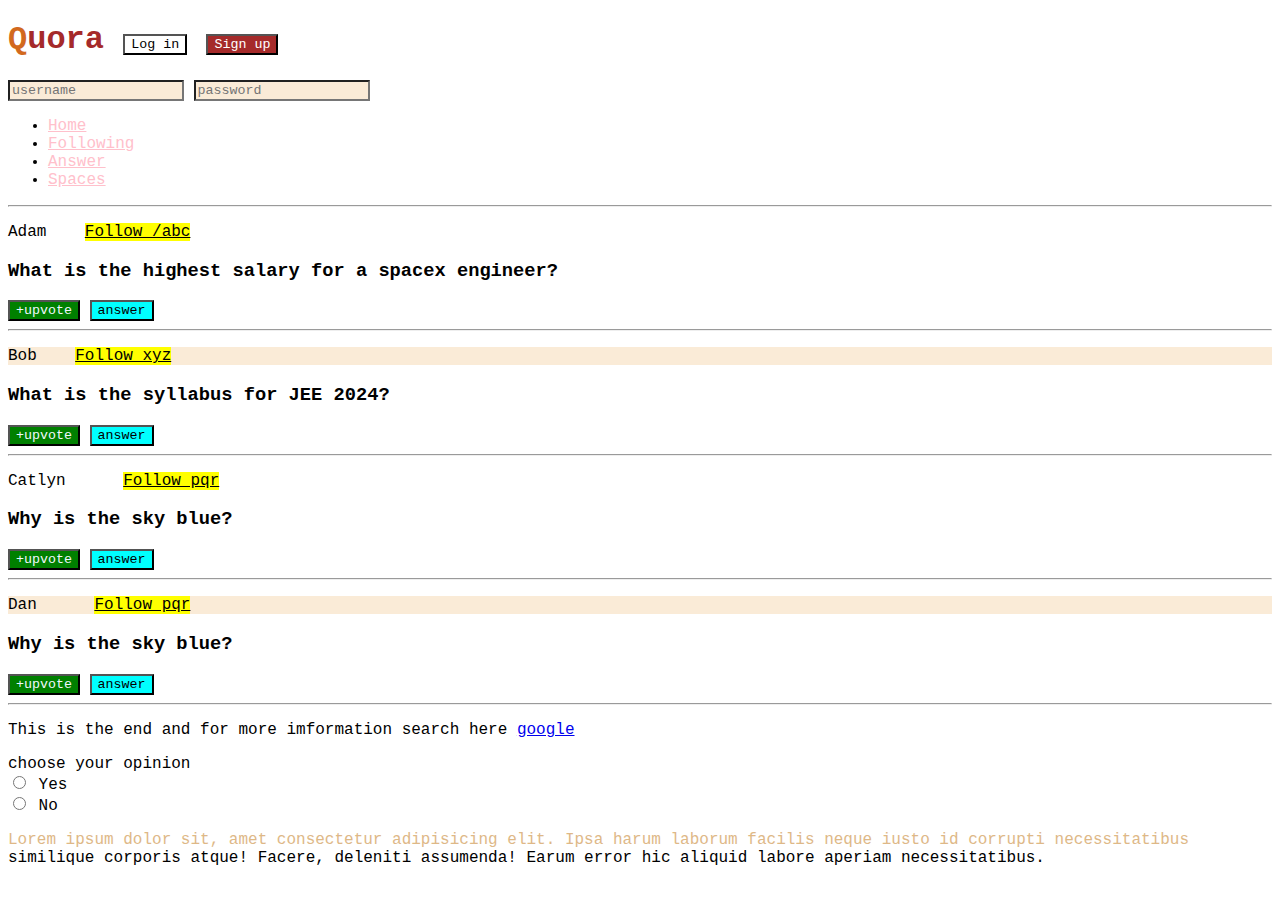
<file: CSS/index.html>
<!DOCTYPE html>
<html lang="en">
  <head>
    <meta charset="UTF-8" />
    <meta http-equiv="X-UA-Compatible" content="IE=edge" />
    <meta name="viewport" content="width=device-width, initial-scale=1.0" />
    <title>CSS Chapter2</title>
    <link rel="stylesheet" href="style.css">
  </head>
  <body>
    <header>
        <h1>Quora 
            <button id="login">Log in</button>
            <button id="signup">Sign up</button>
        </h1>
        <div>
            <input type="text" placeholder="username">
            <input type="password" placeholder="password">
        </div>
        <nav>
            <ul>
                <li><a href="/home">Home</a></li>
                <li><a href="/following">Following</a></li>
                <li><a href="/answer">Answer</a></li>
                <li><a href="/spaces">Spaces</a></li>
            </ul>
        </nav>
        <hr>
    </header>
    <main>
        <p class="spot">
        Adam &nbsp;&nbsp;
        <a class="follow" href="/adam">Follow /abc</a></span>
        </p>
        <h3>What is the highest salary for a spacex engineer?</h3>
        <span>
            <button class="upvote">+upvote</button>
            <button>answer</button>
        </span>
        <hr />

        <p class="spot">
        Bob &nbsp;&nbsp;
        <a class="follow" href="/bob">Follow xyz</a>
        </p>
        <h3>What is the syllabus for JEE 2024?</h3>
        <span>
            <button class="upvote">+upvote</button>
            <button >answer</button>
        </span>
        <hr />

        <p class="spot">
        Catlyn &nbsp;&nbsp;&nbsp;&nbsp;
        <a class="follow" href="/catlyn">Follow pqr</a>
        </p>
        <h3>Why is the sky blue?</h3>
        <span>
            <button class="upvote">+upvote</button>
            <button>answer</button>
        </span>
        <hr />

        <p class="spot">
            Dan &nbsp;&nbsp;&nbsp;&nbsp;
            <a class="follow" href="/dan">Follow pqr</a>
            </p>
            <h3>Why is the sky blue?</h3>
            <span>
                <button class="upvote">+upvote</button>
                <button>answer</button>
            </span>
            <hr />
            <P>
                This is the end and for more imformation search here <a href="google.com">google</a>
            </P>
            <div>
            <p>
                choose your opinion<br>

                <input type="radio" name="agree" id="yes">
                <label for="yes">Yes</label>
                <br>
                <input type="radio" name="agree" id="no">
                <label for="no">No</label>
            </p>
        </div>
        <p class="last">
            Lorem ipsum dolor sit, amet consectetur adipisicing elit. Ipsa harum laborum facilis neque iusto id corrupti necessitatibus similique corporis atque! Facere, deleniti assumenda! Earum error hic aliquid labore aperiam necessitatibus.
        </p>
    </main>
  </body>
</html>
</file>
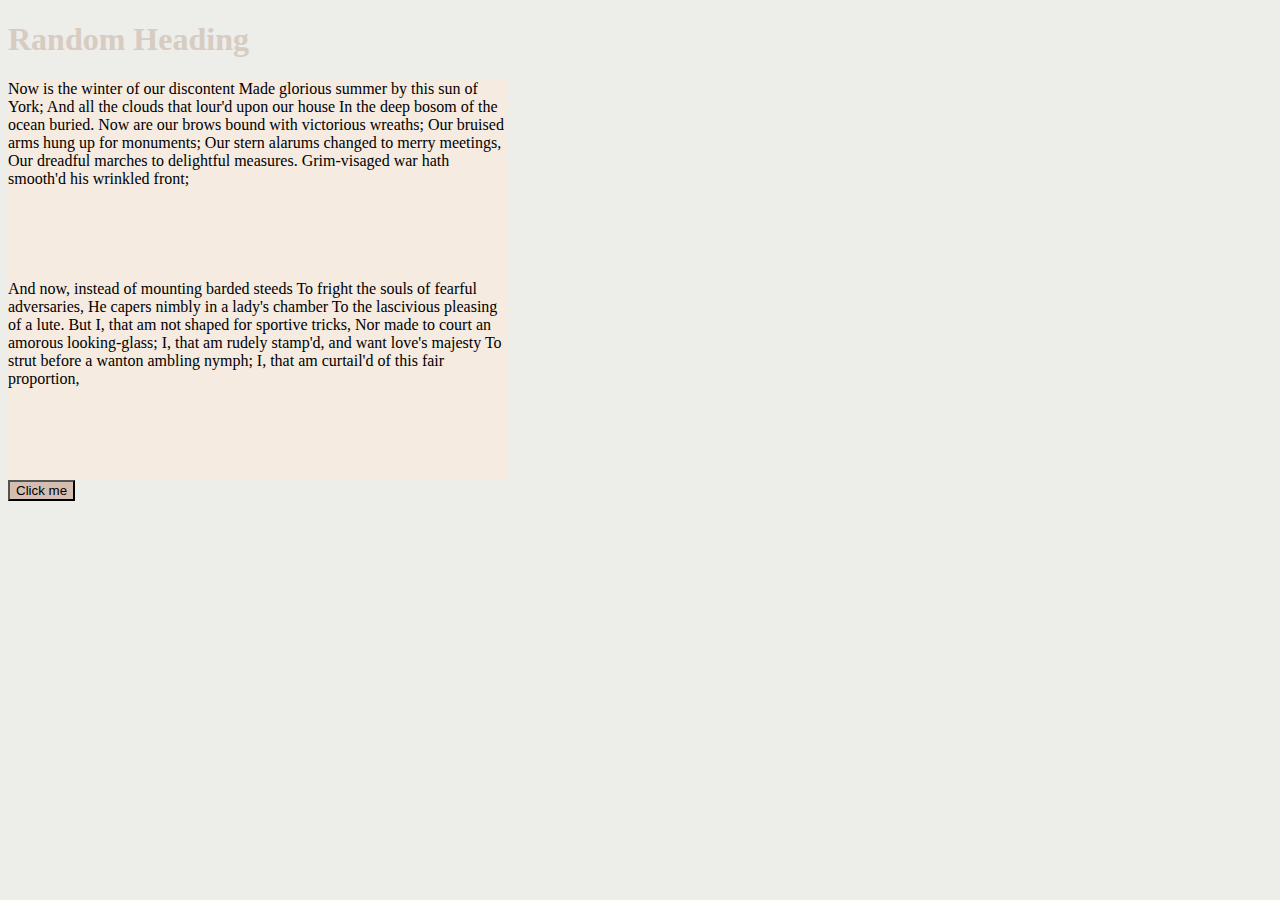
<file: css2/index.html>
<!DOCTYPE html>
<html lang="en">
  <head>
    <meta charset="UTF-8" />
    <meta http-equiv="X-UA-Compatible" content="IE=edge" />
    <meta name="viewport" content="width=device-width, initial-scale=1.0" />
    <title>CSS</title>
    <link rel="stylesheet" href="style.css" />
  </head>
  <body>
    <h1>Random Heading</h1>
    <div>
      Now is the winter of our discontent Made glorious summer by this sun of
      York; And all the clouds that lour'd upon our house In the deep bosom of
      the ocean buried. Now are our brows bound with victorious wreaths; Our
      bruised arms hung up for monuments; Our stern alarums changed to merry
      meetings, Our dreadful marches to delightful measures. Grim-visaged war
      hath smooth'd his wrinkled front;
    </div>
    <div>
      And now, instead of mounting barded steeds To fright the souls of fearful
      adversaries, He capers nimbly in a lady's chamber To the lascivious
      pleasing of a lute. But I, that am not shaped for sportive tricks, Nor
      made to court an amorous looking-glass; I, that am rudely stamp'd, and
      want love's majesty To strut before a wanton ambling nymph; I, that am
      curtail'd of this fair proportion,
    </div>
    <button>Click me</button>
  </body>
</html>
</file>
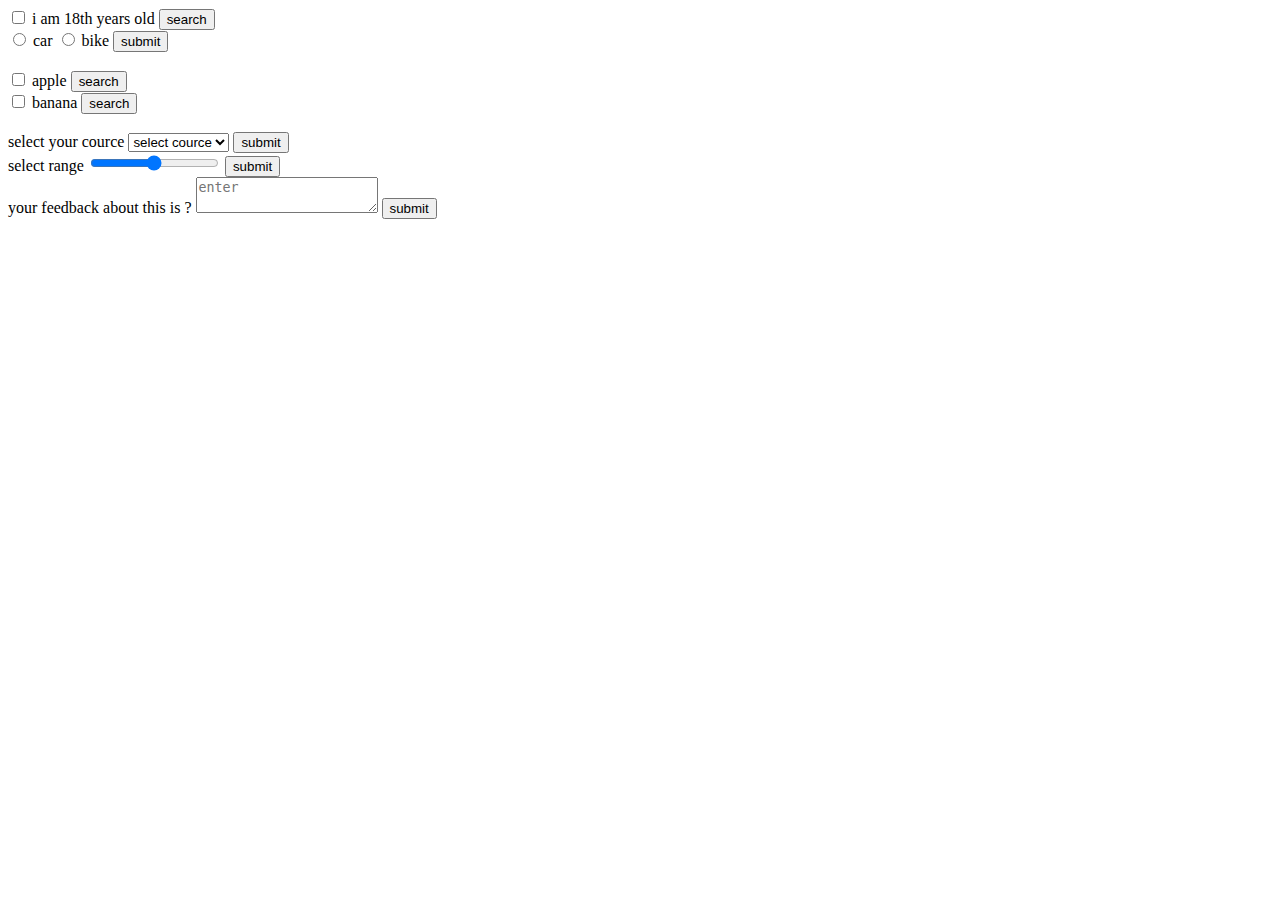
<file: check.html>
<!DOCTYPE html>
<html lang="en">
<head>
    <meta charset="UTF-8">
    <meta name="viewport" content="width=device-width, initial-scale=1.0">
    <title>Document</title>
</head>
<body>
    <form action="/action">
        <input type="checkbox" id="age" name = "age">
        <label for="age">i am 18th years old</label>
        <button>search</button>
    </form>
    <form action="text">
        <input type="radio" id="radio" name="like" value="car">
        <label for="radio">car</label>
        <input type="radio" id="radio" name="like" value="bike">
        <label for="radio">bike</label>
        <button>submit</button>
    </form>
    <br>
    <form action="/action">
        <div>
            <input type="checkbox" id="apple" name = "like" value="ap">
            <label for="apple">apple</label>
            <button>search</button>
       </div>
        <input type="checkbox" id="banana" name = "like" value="ban">
        <label for="banana">banana</label>
        <button>search</button>
    </form>
    <br>
    <form action="/action">
        <label for="cource">select your cource</label>
        <select name="cource" id="cource">
            <option>select cource</option>
            <option value="btech">btech</option>
            <option value="bsc">bsc</option>
           
        </select>
         <button>submit</button>
    </form>
    <form action="/action">
        <label for="range">select range</label>
        <input type="range" id="range" min ="0" mix = "100" name = "range" step="10">
        <button>submit</button>
    </form>
    <form action="/action">
        <label for="feedback">your feedback about this is ?</label>
        <textarea name="feedback" id="feedback" placeholder="enter"></textarea>
        <button>submit</button>
    </form>
</body>
</html>
</file>
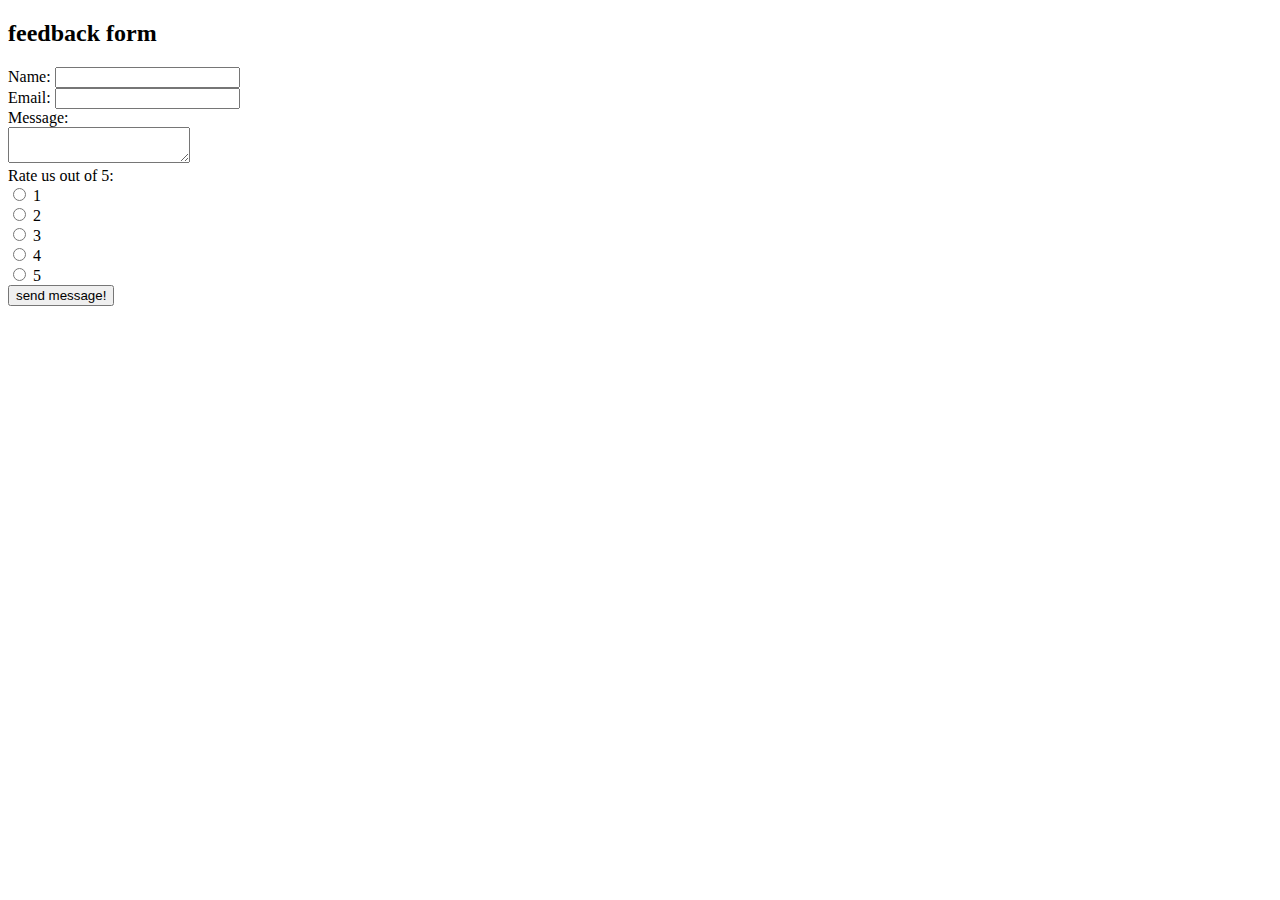
<file: homewor.html>
<!DOCTYPE html>
<html lang="en">
  <head>
    <meta charset="UTF-8" />
    <meta name="viewport" content="width=device-width, initial-scale=1.0" />
    <title>Document</title>
  </head>
  <body>
    <h2>feedback form</h2>
    <form action="/action">
      <div>
        <label for="name">Name:</label>
        <input type="text" name="name" id="name" />
      </div>
      <div>
        <label for="email">Email:</label>
        <input type="email" name="email" id="email" />
      </div>

      <div>
        Message:
        <br />
        <textarea name="msg" id="msg"></textarea>
      </div>
      <div>
        Rate us out of 5:
        <br />
        <input type="radio" name="rate" id="rate" value="1" />
        <label for="rate">1</label>
        <br />
        <input type="radio" name="rate" id="rate" value="2" />
        <label for="rate">2</label>
        <br />
        <input type="radio" name="rate" id="rate" value="3" />
        <label for="rate">3</label>
        <br />
        <input type="radio" name="rate" id="rate" value="4" />
        <label for="rate">4</label>
        <br />
        <input type="radio" name="rate" id="rate" value="5" />
        <label for="rate">5</label>
      </div>
      <button>send message!</button>
      <!-- this is new change -->
    </form>
  </body>
</html>
</file>
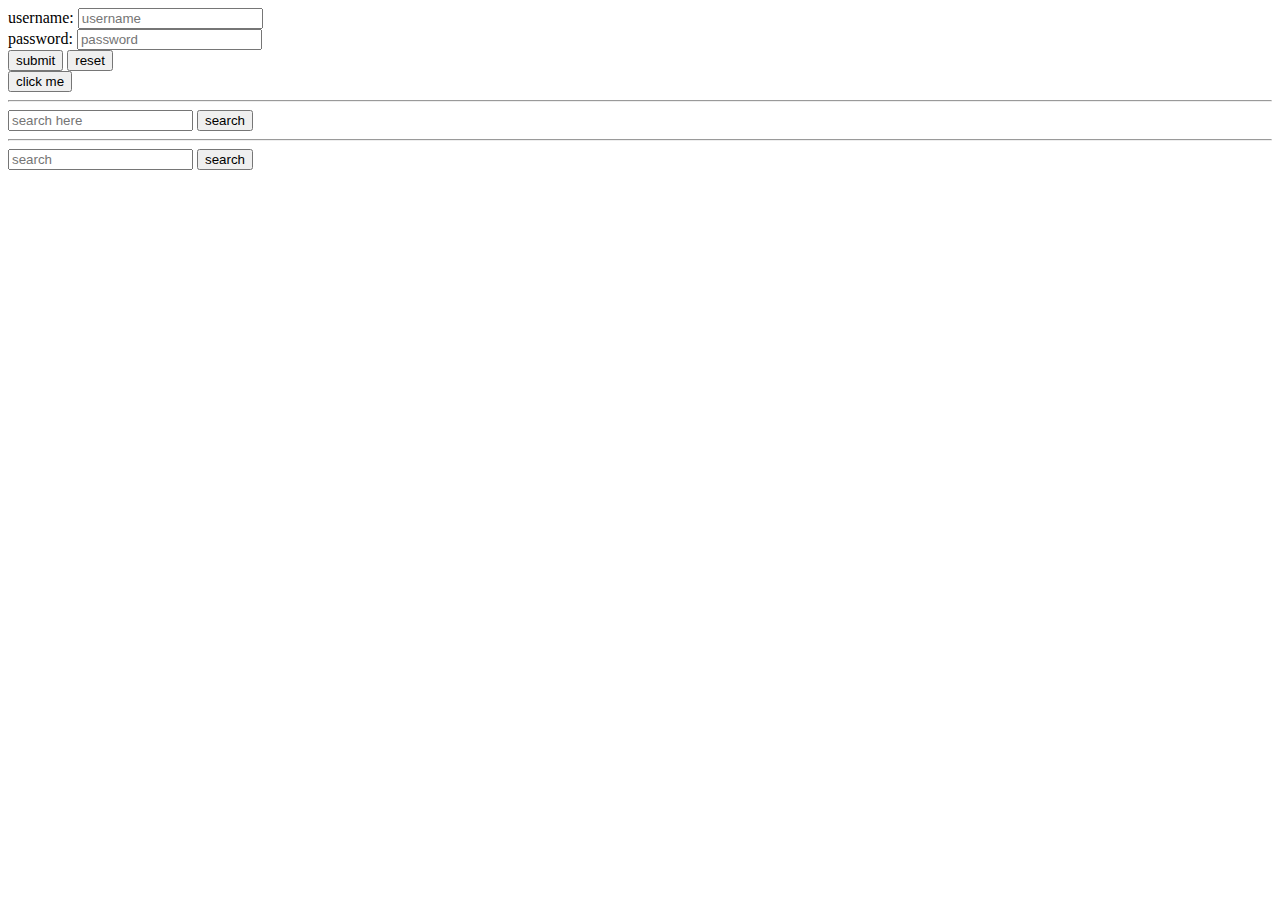
<file: input.html>
<!DOCTYPE html>
<html lang="en">
<head>
    <meta charset="UTF-8">
    <meta name="viewport" content="width=device-width, initial-scale=1.0">
    <title>Document</title>
</head>
<body>
    <form action = "\action">
        <div>
            <label for="username">username:</label>
            <input type = "text" placeholder="username" id="username" name="username">
        </div>
        <div>
            <label for="password">password: </label>
            <input type="password" placeholder="password" id="password" name="password">
        </div>
            <button>submit</button>
            <button type = "reset">reset</button>
            <br>
            <input type = "button" value="click me">
    </form> 

       <hr> 

    <form action="https://www.youtube.com/results">
       <input type="text" placeholder="search here" name="search_query">
        <button>search</button>
    </form>
    <hr>
    <form action="https://www.reddit.com/search/">
        <input type="text" placeholder="search" name="q">
        <button>search</button>
    </form>

</body>
</html>
</file>
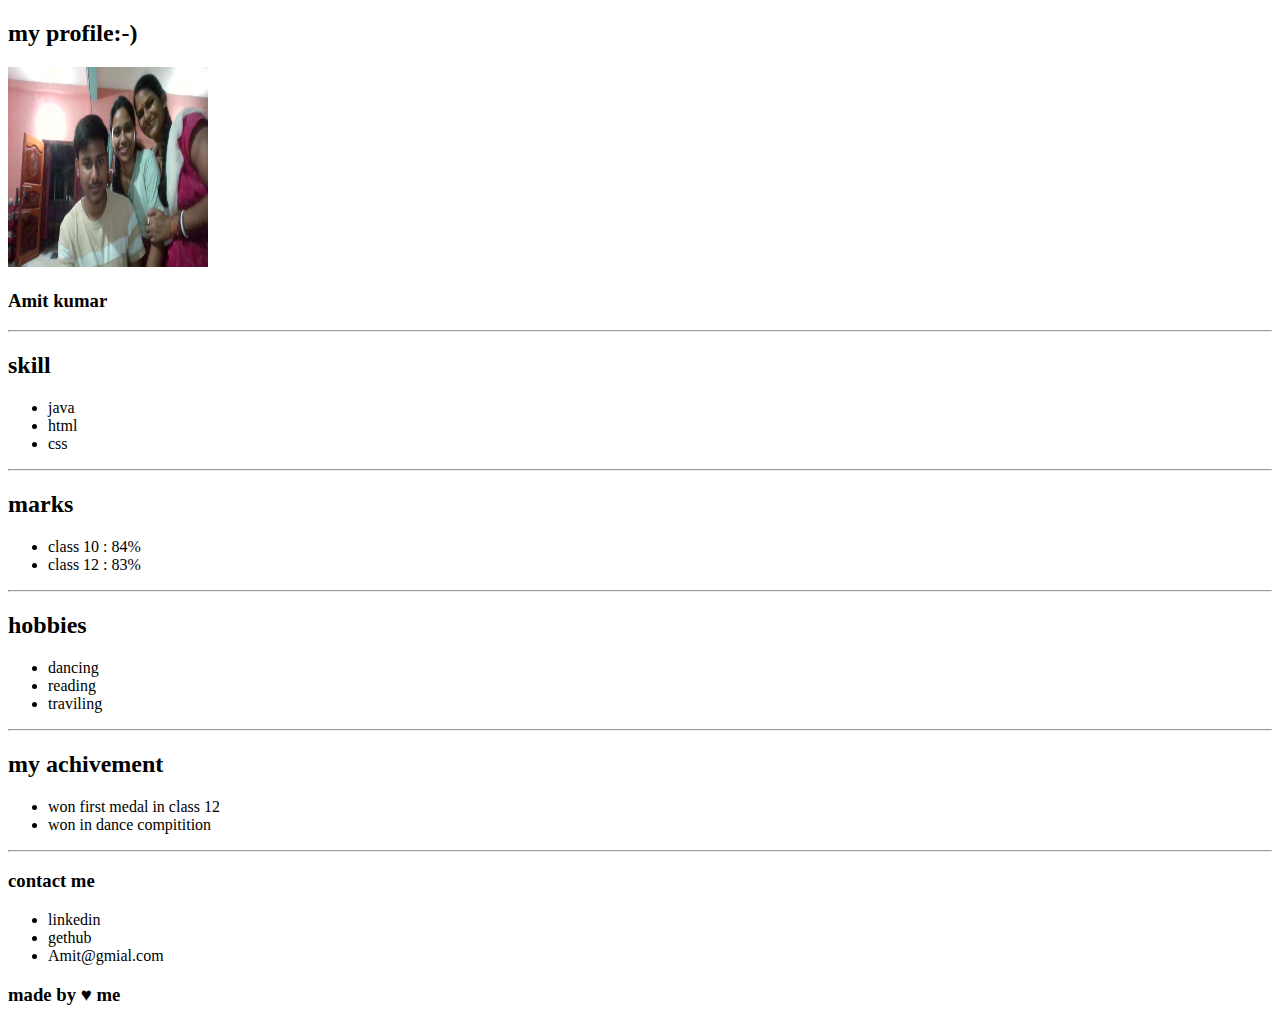
<file: portfolio.html>
<!DOCTYPE html>
<html lang="en">
<head>
    <meta charset="UTF-8">
    <meta name="viewport" content="width=device-width, initial-scale=1.0">
    <title>portfolio</title>
</head>
<body>
    <header>
    <h2>my profile:-)</h2>
    </header>
    <img src = "amit.jpg" alt = "my image" height="200px" width="200px">
    <h3>Amit kumar</h3>
    <section>
    <hr>
    <h2>skill</h2>
    <ul>
        <li>java</li>
        <li>html</li>
        <li>css</li>
    </ul>
    </section>
    <hr>
    <section>
        <h2>marks</h2>
        <ul>
            <li>class 10 : 84%</li>
            <li>class 12 : 83%</li>
        </ul>
    </section>
    <hr>
    <section>
        <h2>hobbies</h2>
        <ul>
            <li>dancing</li>
            <li>reading</li>
            <li>traviling</li>
        </ul>
  </section>
  <hr>
  <section>
    <h2>my achivement</h2>
        <ul>
            <li>won first medal in class 12 </li>
            <li>won in dance compitition</li>
        </ul>
    
  </section>
  <hr>
  <footer>
        <h3>contact me</h3>
        <ul>
            <li>linkedin</li>
            <li>gethub</li>
            <li>Amit@gmial.com</li>
        </ul>
        <h3>made by &hearts; me</h3>
    </footer>

</body>
</html>
</file>
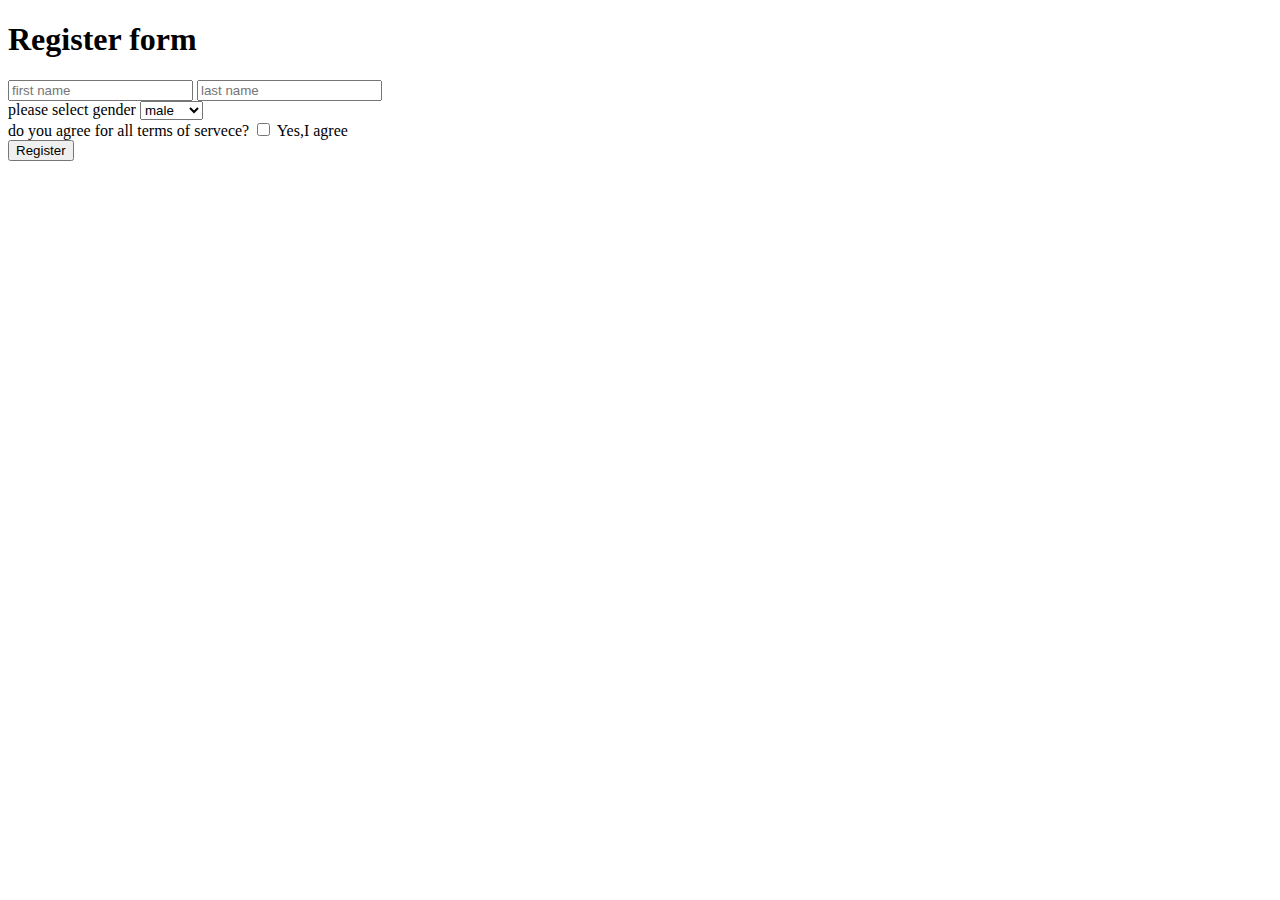
<file: practice.html>
<!DOCTYPE html>
<html lang="en">
<head>
    <meta charset="UTF-8">
    <meta name="viewport" content="width=device-width, initial-scale=1.0">
    <title>Document</title>
</head>
<body>
    <h1>Register form</h1>
    <form action="/action">
        <div>
            <input type="text" placeholder="first name" name="first">
            <input type="text" placeholder="last name" name = "last">
       </div>
        <div>
            <label for="gender">please select gender</label>
            <select name="gender" id="gender">
                <option value="male">male</option>
                <option value="female">female</option>
            </select>
        </div>
        <div>
            do you agree for all terms of servece?
            <input type="checkbox" id="check" name="yes">
            <label for="check">Yes,I agree</label>
            <br>
            <button>Register</button>
        </div>
    </form>
</body>
</html>
</file>
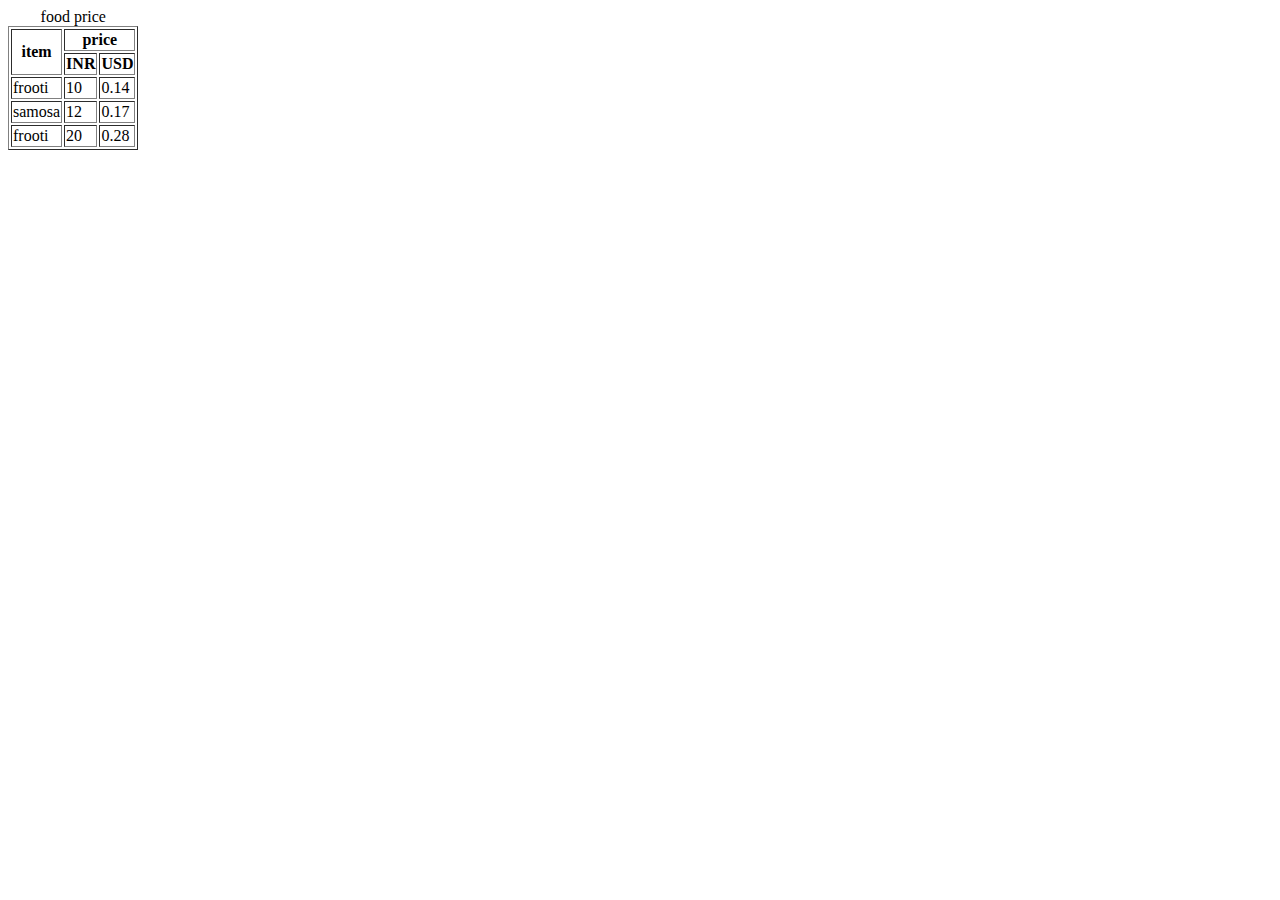
<file: table.html>
<!DOCTYPE html>
<html lang="en">
<head>
    <meta charset="UTF-8">
    <meta name="viewport" content="width=device-width, initial-scale=1.0">
    <title>Document</title>
</head>
<body>
    <table border="black">
        <caption>food price</caption>
      <thead>
          <tr>
            <th rowspan="2">item</th>
            <th colspan="2">price</th>
          </tr>
          <tr>
             <th>INR</th>
             <th>USD</th>
          </tr>
      </thead>
      <tbody>
        <tr>
            <td>frooti</td>
            <td>10</td>
            <td>0.14</td>
        </tr>
        <tr>
            <td>samosa</td>
            <td>12</td>
            <td>0.17</td>
        </tr>
        <tr>
            <td>frooti</td>
            <td>20</td>
            <td>0.28</td>
        </tr>
      </tbody>
    </table>
</body>
</html>
</file>
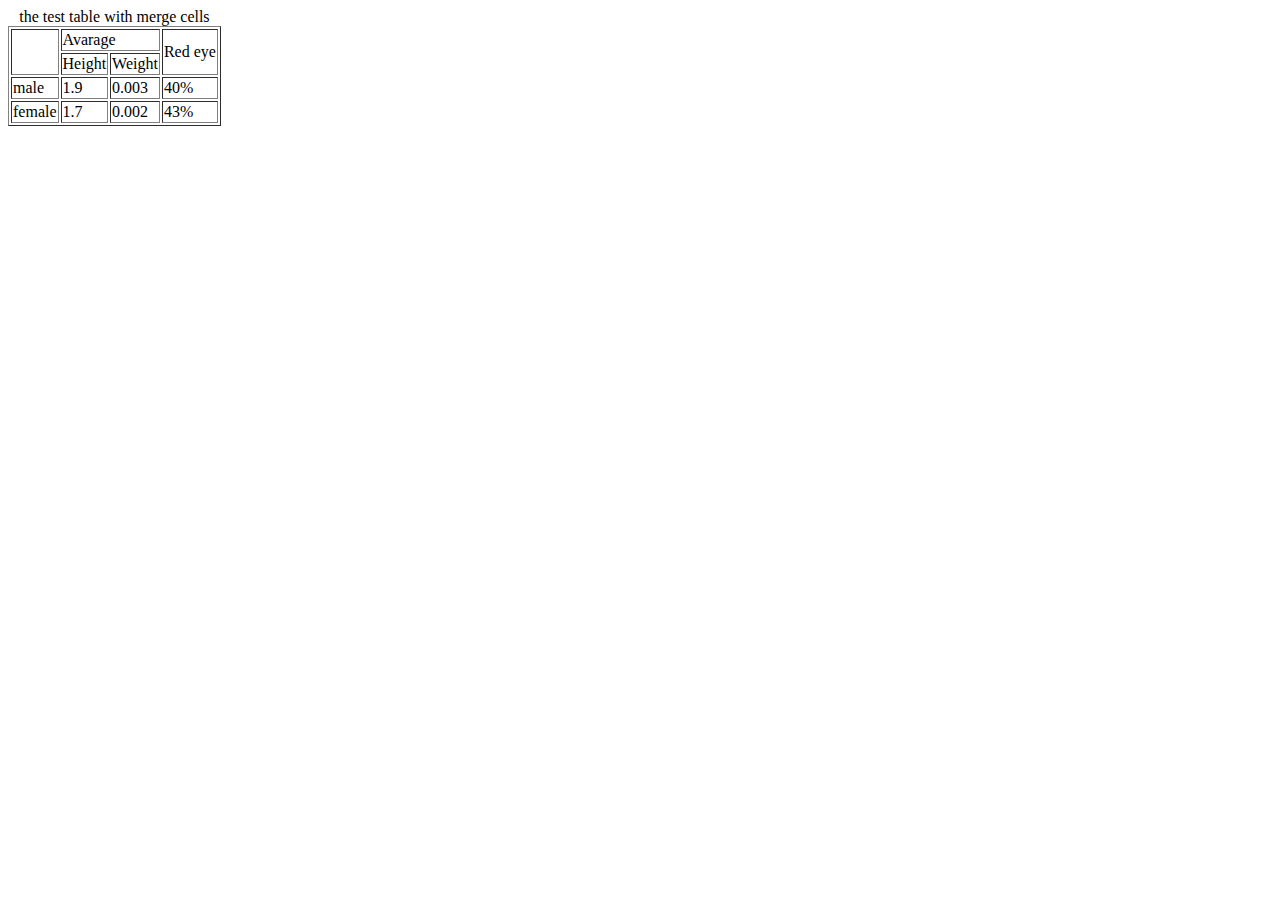
<file: tableprac.html>
<!DOCTYPE html>
<html lang="en">
<head>
    <meta charset="UTF-8">
    <meta name="viewport" content="width=device-width, initial-scale=1.0">
    <title>Document</title>
</head>
<body>
    <table border="black">
        <caption>the test table with merge cells</caption>
        <tbody>
            <tr>
                <td rowspan="2"> </td>
                <td colspan="2">Avarage</td>
                <td rowspan = "2">Red eye</td>
            </tr>
            <tr>
                <td>Height</td>
                <td>Weight</td>
            </tr>
            <tr>
                <td>male</td>
                <td>1.9</td>
                <td>0.003</td>
                <td>40%</td>
            </tr>
            <tr>
                <td>female</td>
                <td>1.7</td>
                <td>0.002</td>
                <td>43%</td>
            </tr>
        </tbody>
    </table>
</body>
</html>
</file>
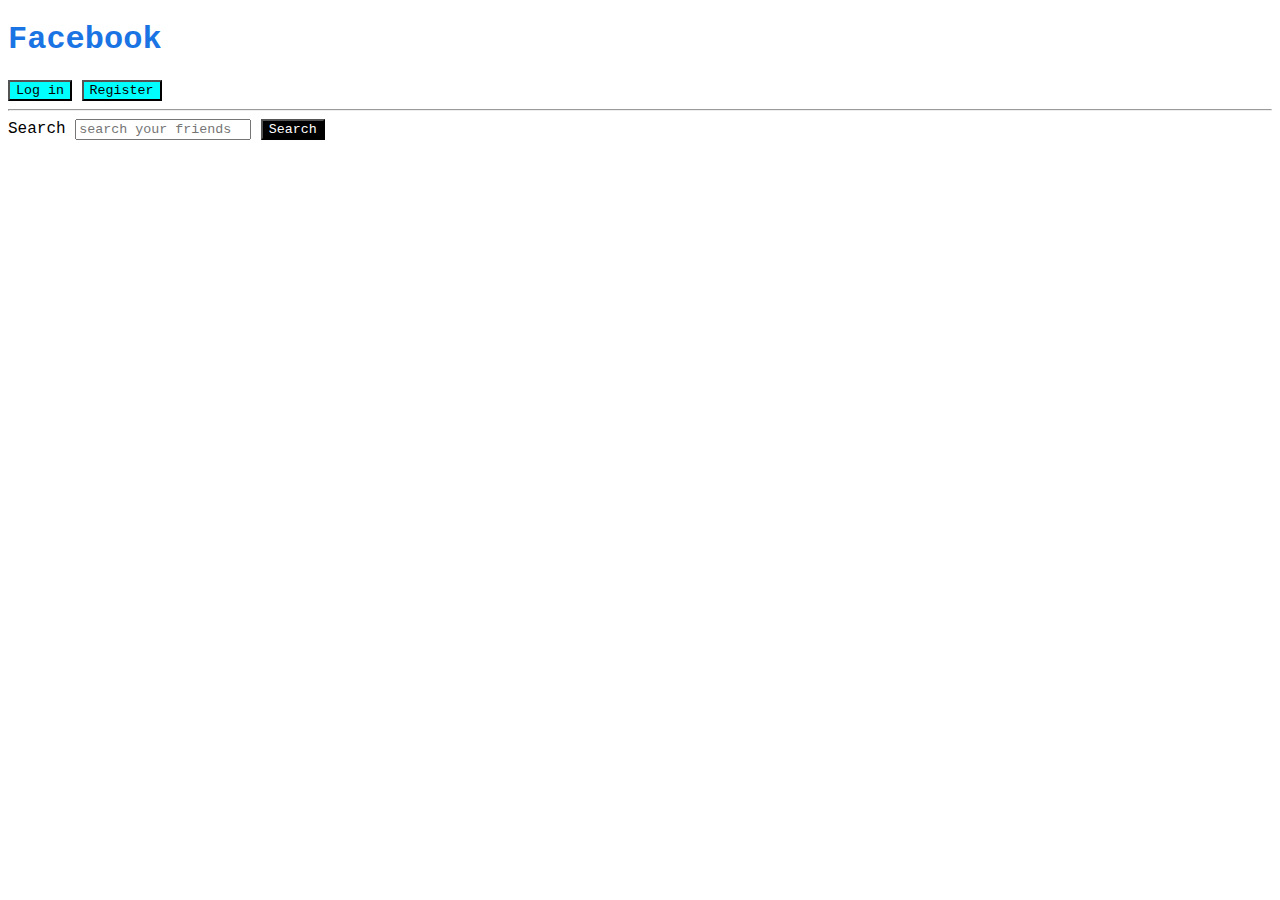
<file: CSS/PracticeQs.html>
<!DOCTYPE html>
<html lang="en">
  <head>
    <meta charset="UTF-8" />
    <meta http-equiv="X-UA-Compatible" content="IE=edge" />
    <meta name="viewport" content="width=device-width, initial-scale=1.0" />
    <title>Practice Qs</title>
    <link rel="stylesheet" href="pracsty.css">
  </head>
  <body>
    <h1>Facebook</h1>
    <button class="userbtn">Log in</button>
    <button class="userbtn">Register</button>
    <hr />
    <label for="search">Search</label>
    <input placeholder="search your friends" id="search" />
    <button id="searchbtn">Search</button>
  </body>
</html>
</file>
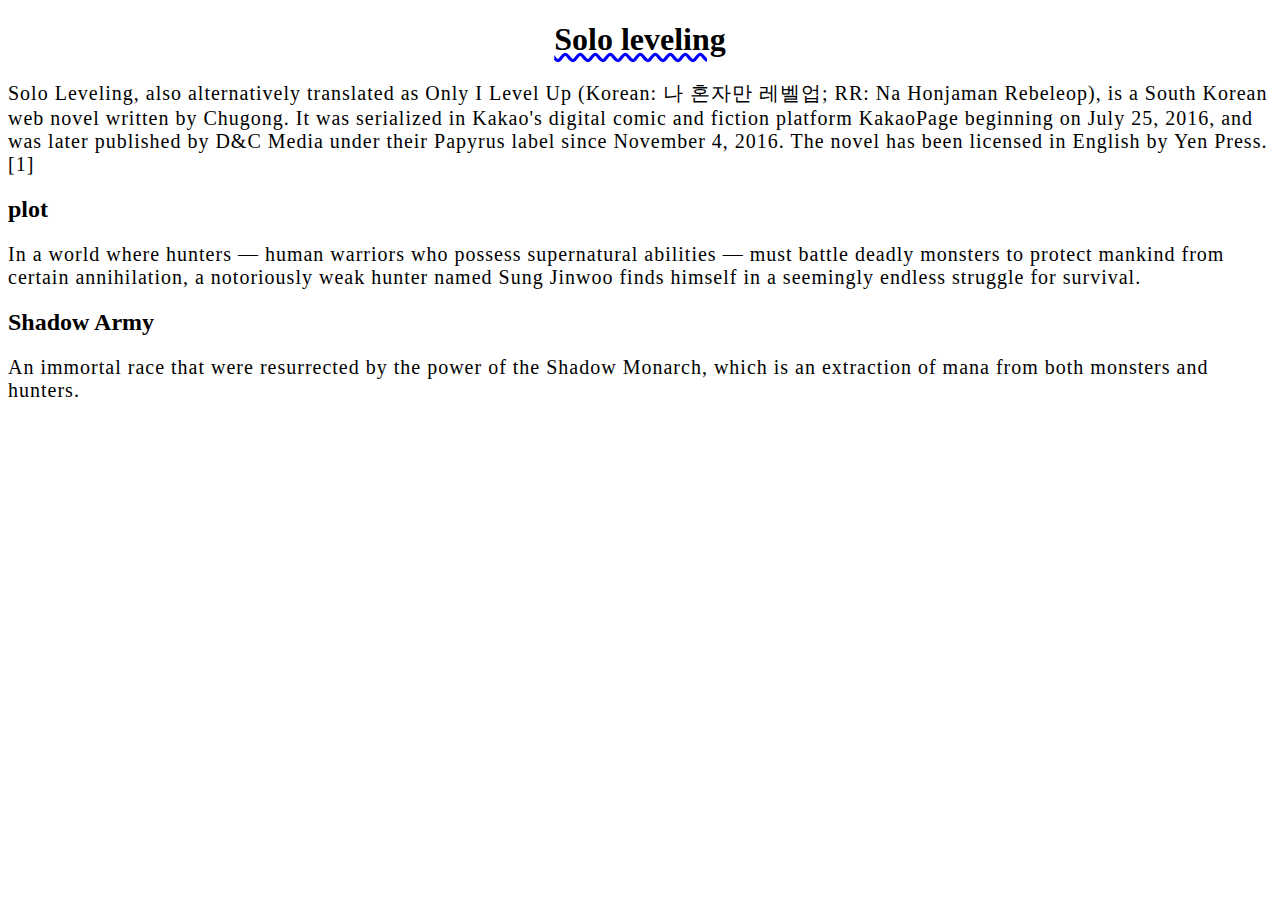
<file: CSS/text.html>
<!DOCTYPE html>
<html lang="en">
<head>
    <meta charset="UTF-8">
    <meta name="viewport" content="width=device-width, initial-scale=1.0">
    <title>Document</title>
    <link rel="stylesheet" href="textsy.css">
</head>
<body>
    <h1>Solo leveling</h1>
        <P>Solo Leveling, also alternatively translated as Only I Level Up
            (Korean: 나 혼자만 레벨업; RR: Na Honjaman Rebeleop), is a South Korean web novel written by Chugong. 
            It was serialized in Kakao's digital comic and fiction platform KakaoPage beginning on July 25, 2016, and was later
            published by D&C Media under their Papyrus label since November 4, 2016. The novel has been licensed in English by Yen Press.[1]</P>
    <h2>plot</h2>
    <P>In a world where hunters — human warriors who possess supernatural abilities — must battle deadly monsters to protect
         mankind from certain annihilation, a notoriously weak hunter named Sung Jinwoo finds himself in a 
         seemingly endless struggle for survival.</P>
    <h2>Shadow Army</h2>
    <p>An immortal race that were resurrected by the power of the Shadow Monarch, which is an extraction of mana from both monsters and hunters. </p>
</body>
</html>
</file>
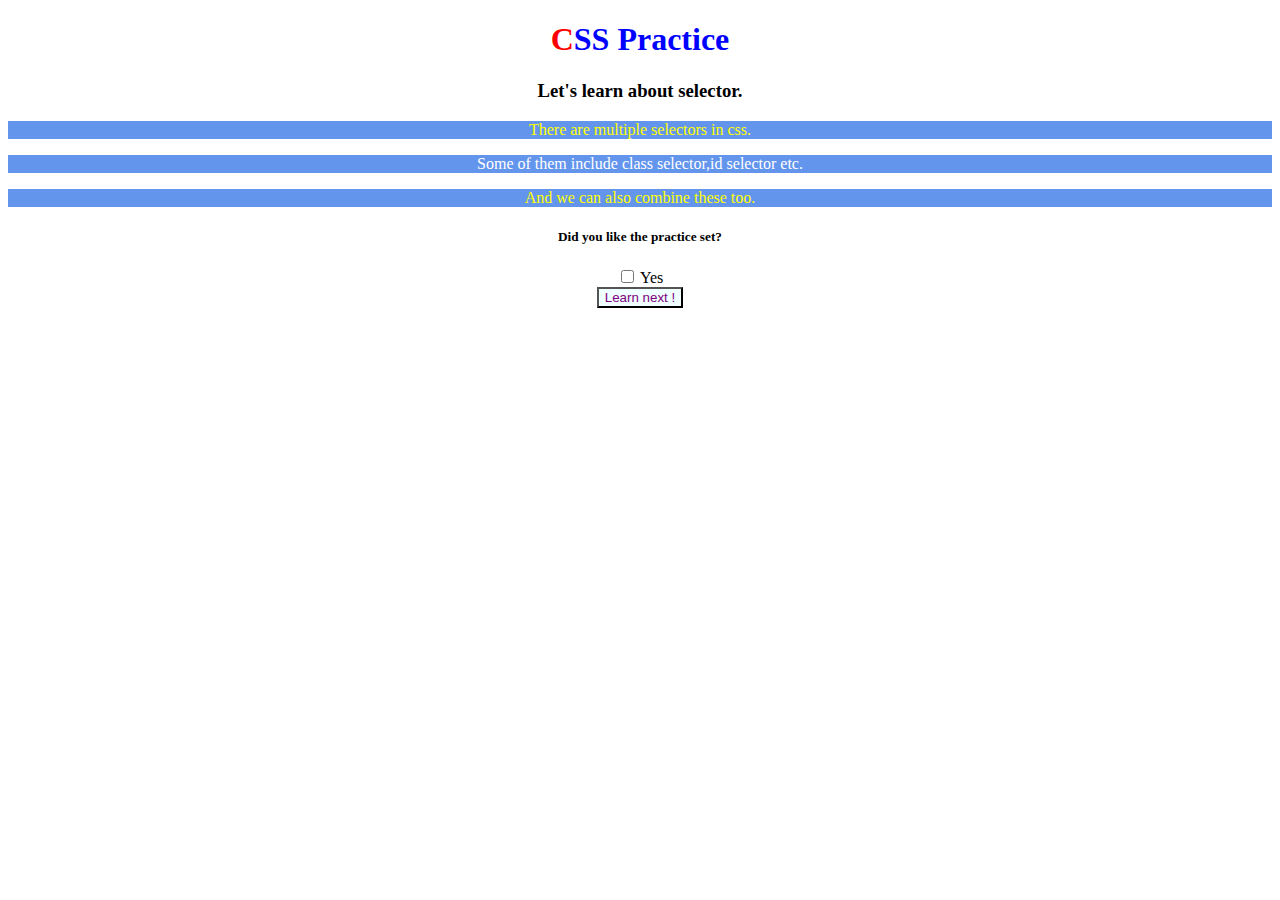
<file: CSS/work.html>
<!DOCTYPE html>
<html lang="en">
<head>
    <meta charset="UTF-8">
    <meta name="viewport" content="width=device-width, initial-scale=1.0">
    <title>Document</title>
    <link rel="stylesheet" href="workstyle.css">
</head>
<body>
    <h1 id="mainTopic">CSS Practice</h1>
    <h3>Let's learn about selector.</h3>
    <!--Paragraph1-->
    <p class="para">There are multiple selectors in css.</p>
    <!--Paragraph2-->
    <p class="para">Some of them include class selector,id selector etc.</p>
    <!--Paragraph3-->
    <p class="para">And we can also combine these too.</p>
    <div>
        <h5>Did you like the practice set?</h5>
        <input type="checkbox" id="yes">
        <label for="yes">Yes</label>
        <br/>
        <button>Learn next !</button>
    </div>
</body>
</html>
</file>
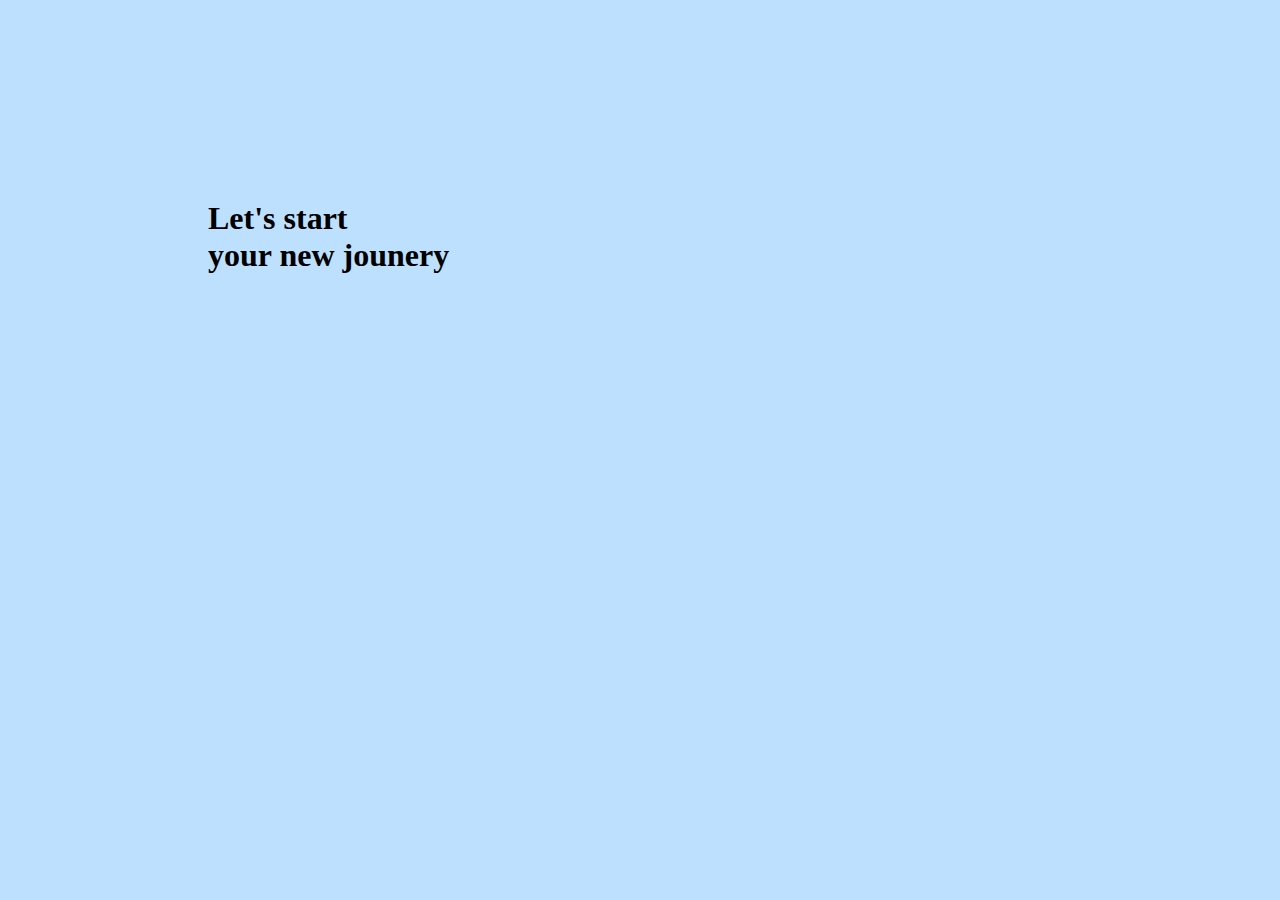
<file: css2/practic.html>
<!DOCTYPE html>
<html lang="en">
<head>
    <meta charset="UTF-8">
    <meta name="viewport" content="width=device-width, initial-scale=1.0">
    <title>Document</title>
    <link rel="stylesheet" href="pracsty.css">
</head>
<body>
    <h1>Let's start <br>your new jounery</h1>
</body>
</html>
</file>
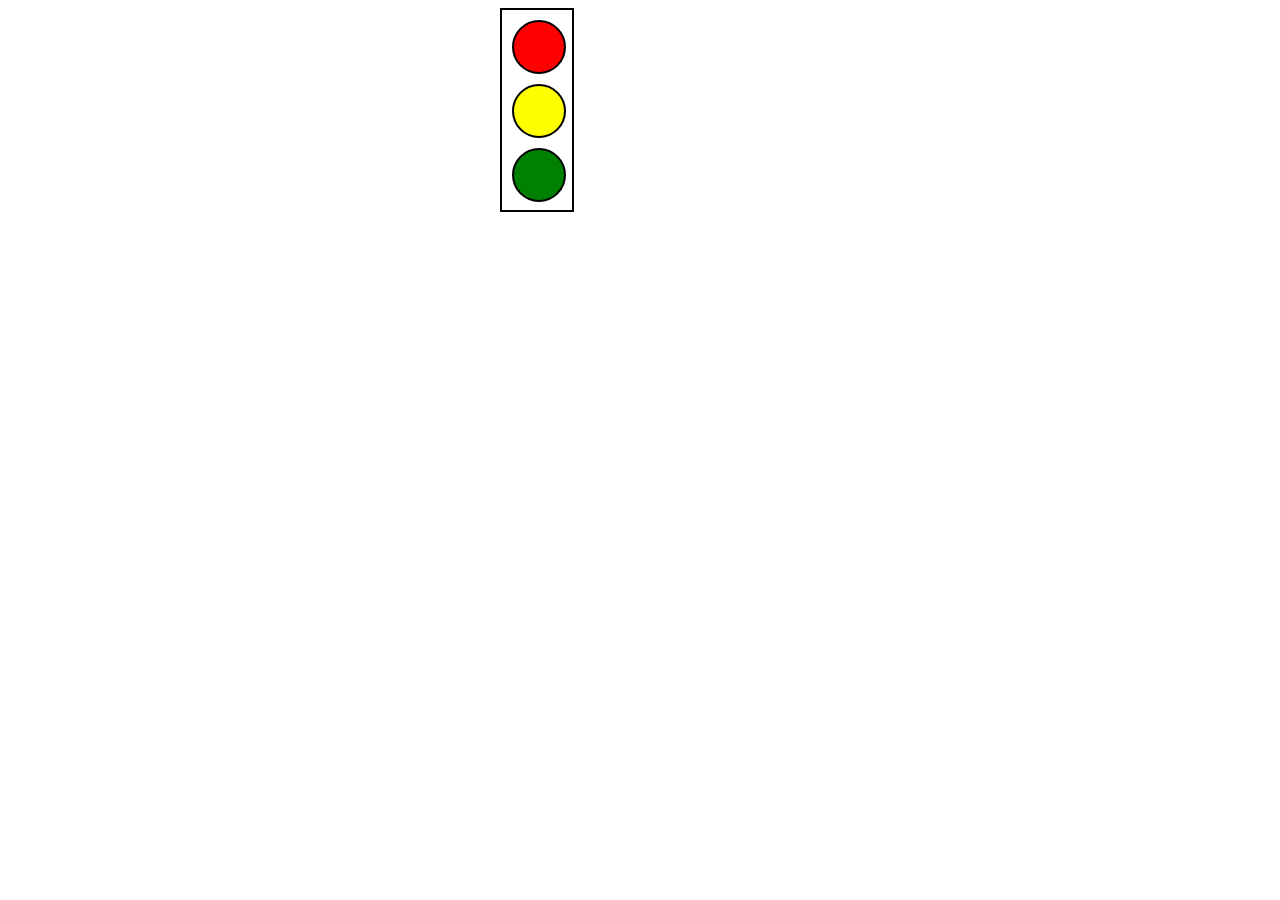
<file: project/project.html>
<!DOCTYPE html>
<html lang="en">
<head>
    <meta charset="UTF-8">
    <meta name="viewport" content="width=device-width, initial-scale=1.0">
    <title>Document</title>
    <link rel="stylesheet" href="pjtstyle.css">
</head>
<body>
    <div id="otdiv">
        <div class="indiv" id="red"></div>
        <div class="indiv" id="yellow"></div>
        <div class="indiv" id="green"></div>
    </div>
</body>
</html>
</file>
<file: CSS/style.css>
*{
    font-family: 'Courier New';
}
h1{
    color: brown;
}
#login{
    background-color: white;
}
#signup{
    background-color: brown;
    color: white;
}
.spot a{
    color: black;
    background-color: yellow;
}
nav ul li a{
    color: pink;
}
.upvote{
    background-color: green;
    color: aliceblue;
}
.upvote+ button{
    background-color: aqua;

}
input[type]{
    background-color:antiquewhite;
}
input[type="text"]{
    color: green;
}
button:hover{
    background-color: black;
    color: white;
}
button:active{
    color: white;
    background-color: yellowgreen;
}
input[type="radio"]:checked + label{
    color: blue;
    font-weight: bold;
}
.spot:nth-of-type(2n){
     background-color: antiquewhite;
}
h1::first-letter{
    color: chocolate;
}
.last::first-line{
    color: burlywood;
}
p::selection{
    background-color: pink;
}
</file>
<file: css2/style.css>
div{
    height: 200px;
    width: 500px; 
    background-color: #f5ebe0;
}
body{
    background-color: #edede9;
}
button{
    background-color: #d5bdaf;
    
}
h1{
    color: #d6ccc2;
}
</file>
<file: CSS/pracsty.css>
*{
    font-family:"courier new";
}
h1{
    color: #1b74e4;
}
#searchbtn{
    color: white;
    background-color: black;
}
.userbtn{
    background-color: aqua;
}
</file>
<file: CSS/textsy.css>
h1{
    text-align: center;
    text-decoration: blue wavy underline;
}
p{
    line-height: normal; 
    letter-spacing: 1px;
    font-weight: normal;
    font-size: 20px;
}
</file>
<file: CSS/workstyle.css>
#mainTopic{
    color: blue;
   
}
*{
    text-align: center;
}
h1,h3{
   font-family: Georgia;
}
.para{
    color: white;
    background-color: cornflowerblue;
}
div button{
    color: purple;
    background-color: azure;
}
button:hover{
    background-color: yellow;
    color: blue;
}
p:nth-of-type(2n+1){
    color:yellow;
}
h1::first-letter{
    color: red;
}
input[type="checkbox"]:checked + label{
    color: darkgreen;
}
</file>
<file: css2/pracsty.css>
*{
    background-color: #bde0fe;
}
h1{
    color: black;
    font-family: arial black;
    margin-left: 200px;
    margin-top: 200px;
}
</file>
<file: project/pjtstyle.css>
#otdiv{
    height: 200px;
    width: 70px;
    border: 2px solid black;
}
.indiv{
    height: 50px;
    width: 50px;
    border: 2px solid black;
    margin: 10px;
    border-radius: 50%;
}
#red{
    background-color: red;
}
#yellow{
    background-color: yellow;
}
#green{
    background-color:green;
}
body{
    margin-left: 500px;
}
</file>
